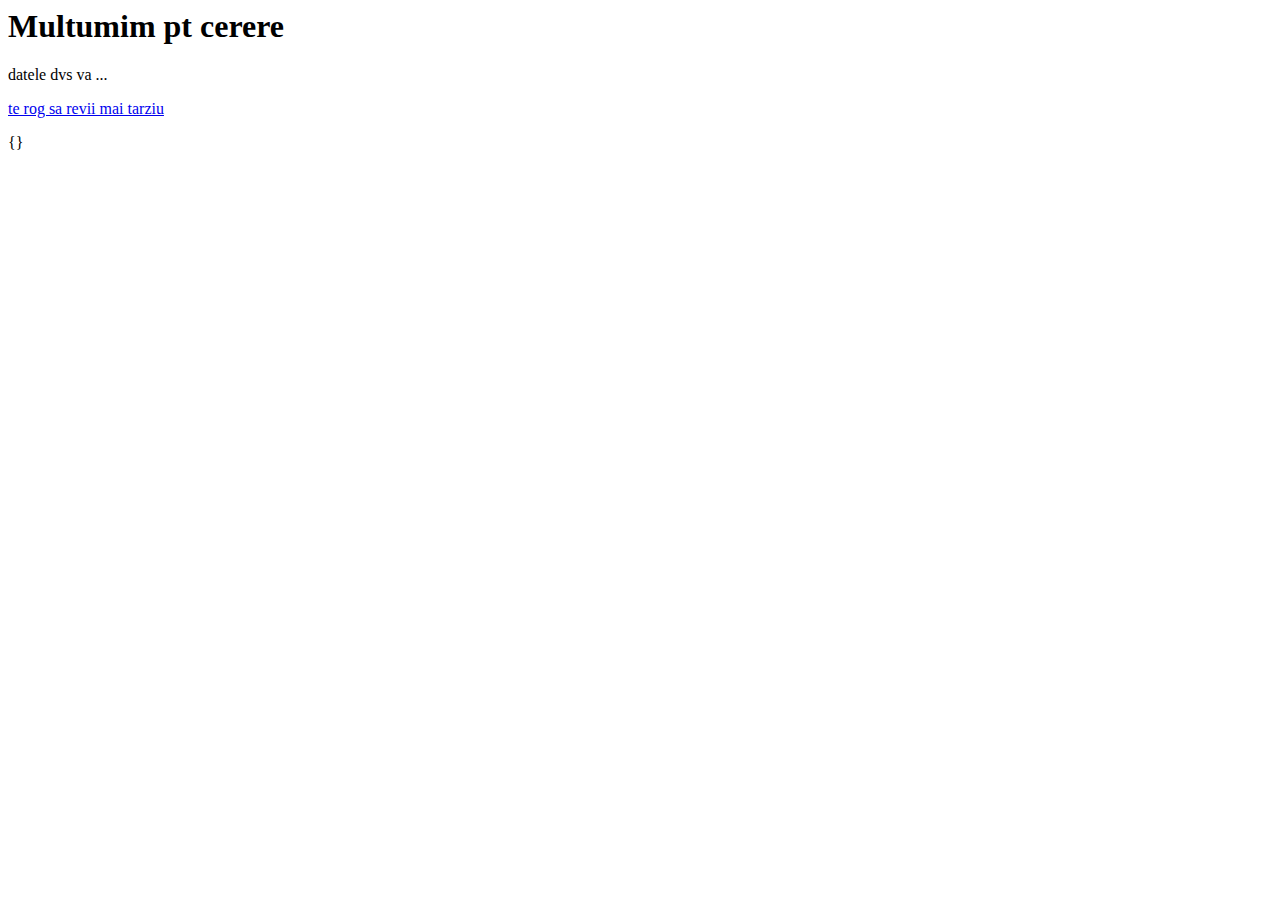
<file: tmp/add-contact.html>
<html>
<body>
<h1>Multumim pt cerere</h1>
<p>datele dvs  va ...</p>
<p><a href="../phone-book.html">te rog sa revii mai tarziu</a></p>



<script>
    var search = window.location.search.substring(1);
    var keys = search.split("&");
    var v = {};
    keys.forEach(function (key) {
        var properties = key.split('=');
        v[properties[0]] = properties[1];
    });
     document.write(JSON.stringify(v));
</script>
</body>
</html>
</file>
